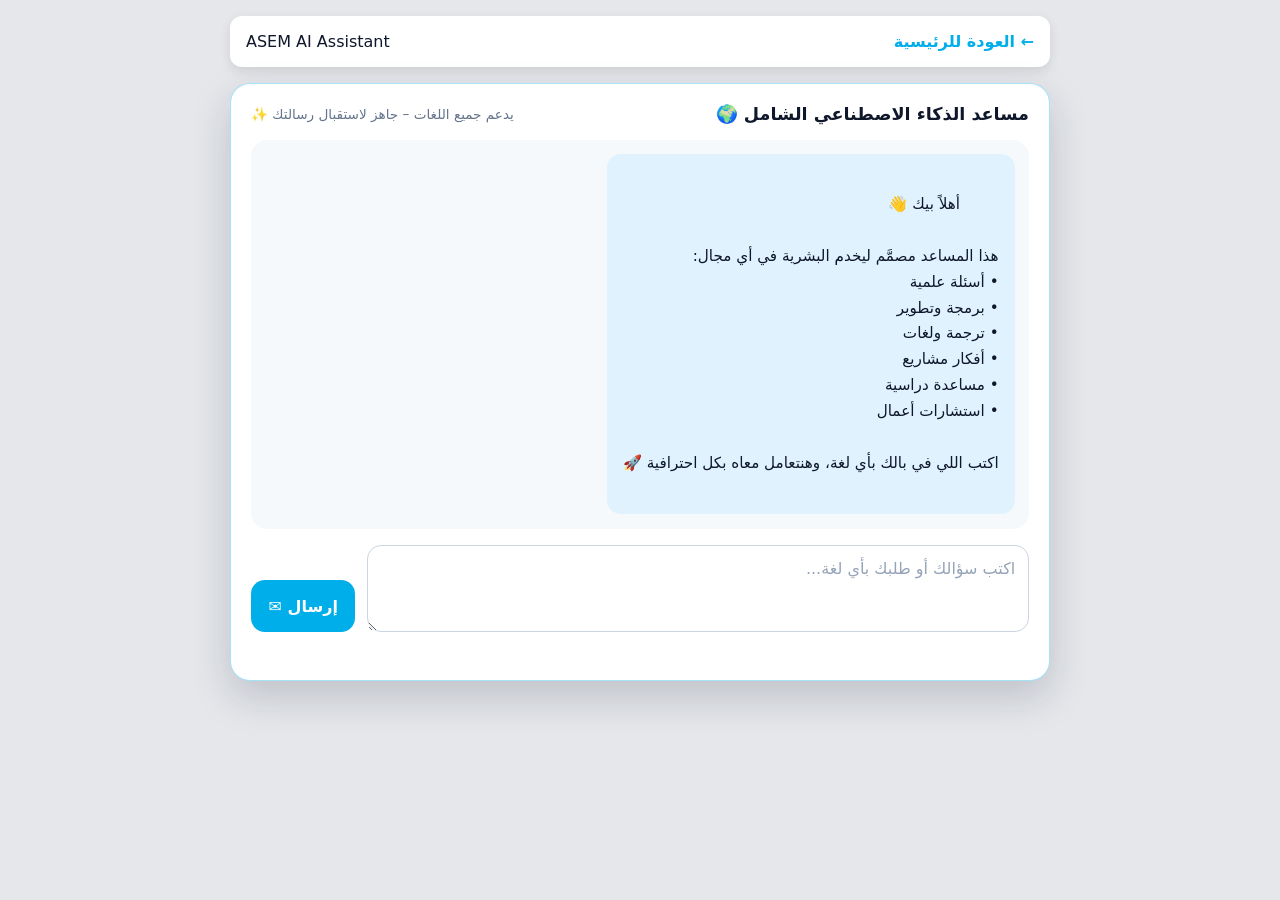
<file: ai.html>
<!DOCTYPE html>
<html lang="ar" dir="rtl">
<head>
  <meta charset="UTF-8">
  <meta name="viewport" content="width=device-width, initial-scale=1">
  <title>مساعد الذكاء الاصطناعي الشامل | ASEM</title>
  <link rel="canonical" href="https://asemroot.github.io/http-asemroot.com/ai.html">
  
  <style>
    :root{
      --card:#fff;
      --surface:#f6f9fc;
      --text:#0f172a;
      --accent:#00aeea;
    }

    [data-theme="dark"] {
      --card:#1e293b;
      --surface:#0f172a;
      --text:#f1f5f9;
      --accent:#00aeea;
    }

    body{
      margin:0;
      padding:1rem;
      background:#e5e7eb;
      font-family:system-ui,-apple-system,BlinkMacSystemFont,"Segoe UI",sans-serif;
      transition: background-color 0.3s ease;
    }

    [data-theme="dark"] body {
      background:#0f172a;
    }

    .ai-container {
      max-width:820px;
      margin:0 auto;
    }

    .ai-nav {
      display:flex;
      justify-content:space-between;
      align-items:center;
      margin-bottom:1rem;
      padding:1rem;
      background:var(--card);
      border-radius:12px;
      box-shadow:0 4px 12px rgba(0,0,0,0.1);
    }

    .ai-nav-home {
      font-weight:600;
      color:var(--accent);
      text-decoration:none;
      cursor:pointer;
    }

    .ai-nav-home:hover {
      opacity:0.8;
    }

    .ai-assistant{
      padding:1.25rem;
      border-radius:20px;
      background:var(--card);
      box-shadow:0 16px 40px rgba(15,23,42,.18);
      border:1px solid rgba(0,174,234,.35);
    }

    .ai-header{
      display:flex;
      justify-content:space-between;
      align-items:center;
      margin-bottom:1rem;
    }

    .ai-header-title{
      font-weight:700;
      font-size:1.1rem;
      color:var(--text);
    }

    .ai-header-status{
      font-size:.85rem;
      color:#64748b;
    }

    .ai-messages{
      min-height:220px;
      max-height:460px;
      overflow-y:auto;
      display:flex;
      flex-direction:column;
      gap:.75rem;
      padding:.9rem;
      margin-bottom:1rem;
      background:var(--surface);
      border-radius:16px;
    }

    .ai-message{
      max-width:88%;
      padding:.75rem 1rem;
      border-radius:14px;
      line-height:1.7;
      white-space:pre-wrap;
      overflow-wrap:anywhere;
      font-size:.95rem;
    }

    .ai-message-assistant{
      align-self:flex-start;
      background:#e0f2fe;
      color:var(--text);
    }

    [data-theme="dark"] .ai-message-assistant {
      background:#0c4a6e;
      color:#e0f2fe;
    }

    .ai-message-user{
      align-self:flex-end;
      background:var(--accent);
      color:#fff;
    }

    .ai-form{
      display:flex;
      gap:.7rem;
      align-items:flex-end;
    }

    .ai-form textarea{
      flex:1;
      resize:vertical;
      min-height:60px;
      border:1px solid #cbd5e1;
      border-radius:14px;
      padding:.8rem;
      font:inherit;
      background:var(--card);
      color:var(--text);
    }

    .ai-form textarea::placeholder {
      color:#94a3b8;
    }

    .ai-form .btn{
      border:0;
      cursor:pointer;
      min-height:52px;
      border-radius:14px;
      padding:0 1.1rem;
      font:inherit;
      font-weight:600;
      background:var(--accent);
      color:#fff;
      transition:opacity 0.2s ease;
    }

    .ai-form button:hover:not(:disabled) {
      opacity:0.9;
    }

    .ai-form button:disabled{
      opacity:.6;
      cursor:wait;
    }

    .ai-status{
      min-height:1.25rem;
      margin:.5rem 0 0;
      color:#64748b;
      font-size:.9rem;
    }

    @media (max-width:640px){
      .ai-form{
        flex-direction:column;
        align-items:stretch;
      }
      .ai-form .btn{
        width:100%;
      }
      .ai-message{
        max-width:95%;
      }
    }
  </style>
</head>
<body>

<div class="ai-container">
  <div class="ai-nav">
    <a href="index.html" class="ai-nav-home">← العودة للرئيسية</a>
    <span style="color:var(--text);">ASEM AI Assistant</span>
  </div>

  <div class="ai-assistant" id="aiAssistant">
    <div class="ai-header">
      <div class="ai-header-title">مساعد الذكاء الاصطناعي الشامل 🌍</div>
      <div class="ai-header-status" id="aiHeaderStatus">يدعم جميع اللغات – جاهز لاستقبال رسالتك ✨</div>
    </div>

    <div class="ai-messages" id="aiMessages">
      <div class="ai-message ai-message-assistant">
        أهلاً بيك 👋

هذا المساعد مصمَّم ليخدم البشرية في أي مجال:
• أسئلة علمية
• برمجة وتطوير
• ترجمة ولغات
• أفكار مشاريع
• مساعدة دراسية
• استشارات أعمال

اكتب اللي في بالك بأي لغة، وهنتعامل معاه بكل احترافية 🚀
      </div>
    </div>

    <form class="ai-form" id="aiForm">
      <textarea
        id="aiInput"
        placeholder="اكتب سؤالك أو طلبك بأي لغة..."
      ></textarea>
      <button type="submit" class="btn" id="aiSendBtn">إرسال ✉️</button>
    </form>

    <div class="ai-status" id="aiStatus"></div>
  </div>
</div>

<script type="module">
  import { CONFIG } from './config.js';

  const messagesEl = document.getElementById('aiMessages');
  const formEl = document.getElementById('aiForm');
  const inputEl = document.getElementById('aiInput');
  const sendBtnEl = document.getElementById('aiSendBtn');
  const statusEl = document.getElementById('aiStatus');
  const headerStatusEl = document.getElementById('aiHeaderStatus');

  function addMessage(text, type = 'assistant') {
    const msg = document.createElement('div');
    msg.classList.add('ai-message');
    msg.classList.add(
      type === 'user' ? 'ai-message-user' : 'ai-message-assistant'
    );
    msg.textContent = text;
    messagesEl.appendChild(msg);
    messagesEl.scrollTop = messagesEl.scrollHeight;
  }

  async function callAIAPI(userText) {
    try {
      // ربط بـ API الحقيقية
      const endpoint = `${CONFIG.api.real}/ai/chat`;
      
      const response = await fetch(endpoint, {
        method: 'POST',
        headers: {
          'Content-Type': 'application/json',
          'Accept': 'application/json'
        },
        body: JSON.stringify({
          prompt: userText,
          language: document.documentElement.lang || 'ar',
          context: 'global_platform'
        })
      });

      if (!response.ok) {
        throw new Error(`API error: ${response.status}`);
      }

      const data = await response.json();
      return data.reply || data.message || 'عذراً، لم أتمكن من معالجة طلبك';

    } catch (error) {
      console.error('AI API Error:', error);
      
      // رد احتياطي إذا لم يعمل الـ API
      return (
        '⚠️ عذراً، لم أتمكن من الاتصال بـ API.\n\n' +
        'تحليل سؤالك:\n' +
        `"${userText}"\n\n` +
        '🔧 الحل الاحترافي:\n' +
        '• تأكد من اتصال الـ API\n' +
        `• الـ Endpoint: ${CONFIG.api.real}/ai/chat\n` +
        '• حاول مجدداً في لحظة'
      );
    }
  }

  formEl.addEventListener('submit', async (e) => {
    e.preventDefault();
    const text = inputEl.value.trim();
    if (!text) return;

    addMessage(text, 'user');
    inputEl.value = '';
    sendBtnEl.disabled = true;
    statusEl.textContent = 'جاري توليد الرد...';
    headerStatusEl.textContent = 'المساعد يعمل الآن...';

    try {
      const reply = await callAIAPI(text);
      addMessage(reply, 'assistant');
    } catch (err) {
      addMessage('حدث خطأ أثناء محاولة توليد الرد. تأكد من اتصال الـ API أو جرّب مرة أخرى.', 'assistant');
      console.error('Error:', err);
    } finally {
      sendBtnEl.disabled = false;
      statusEl.textContent = '';
      headerStatusEl.textContent = 'يدعم جميع اللغات – جاهز لاستقبال رسالتك ✨';
    }
  });

  // Theme support
  document.addEventListener('asem:themechange', (e) => {
    const theme = e.detail?.theme || document.documentElement.getAttribute('data-theme');
    document.documentElement.setAttribute('data-theme', theme);
  });
</script>

</body>
</html>
</file>
